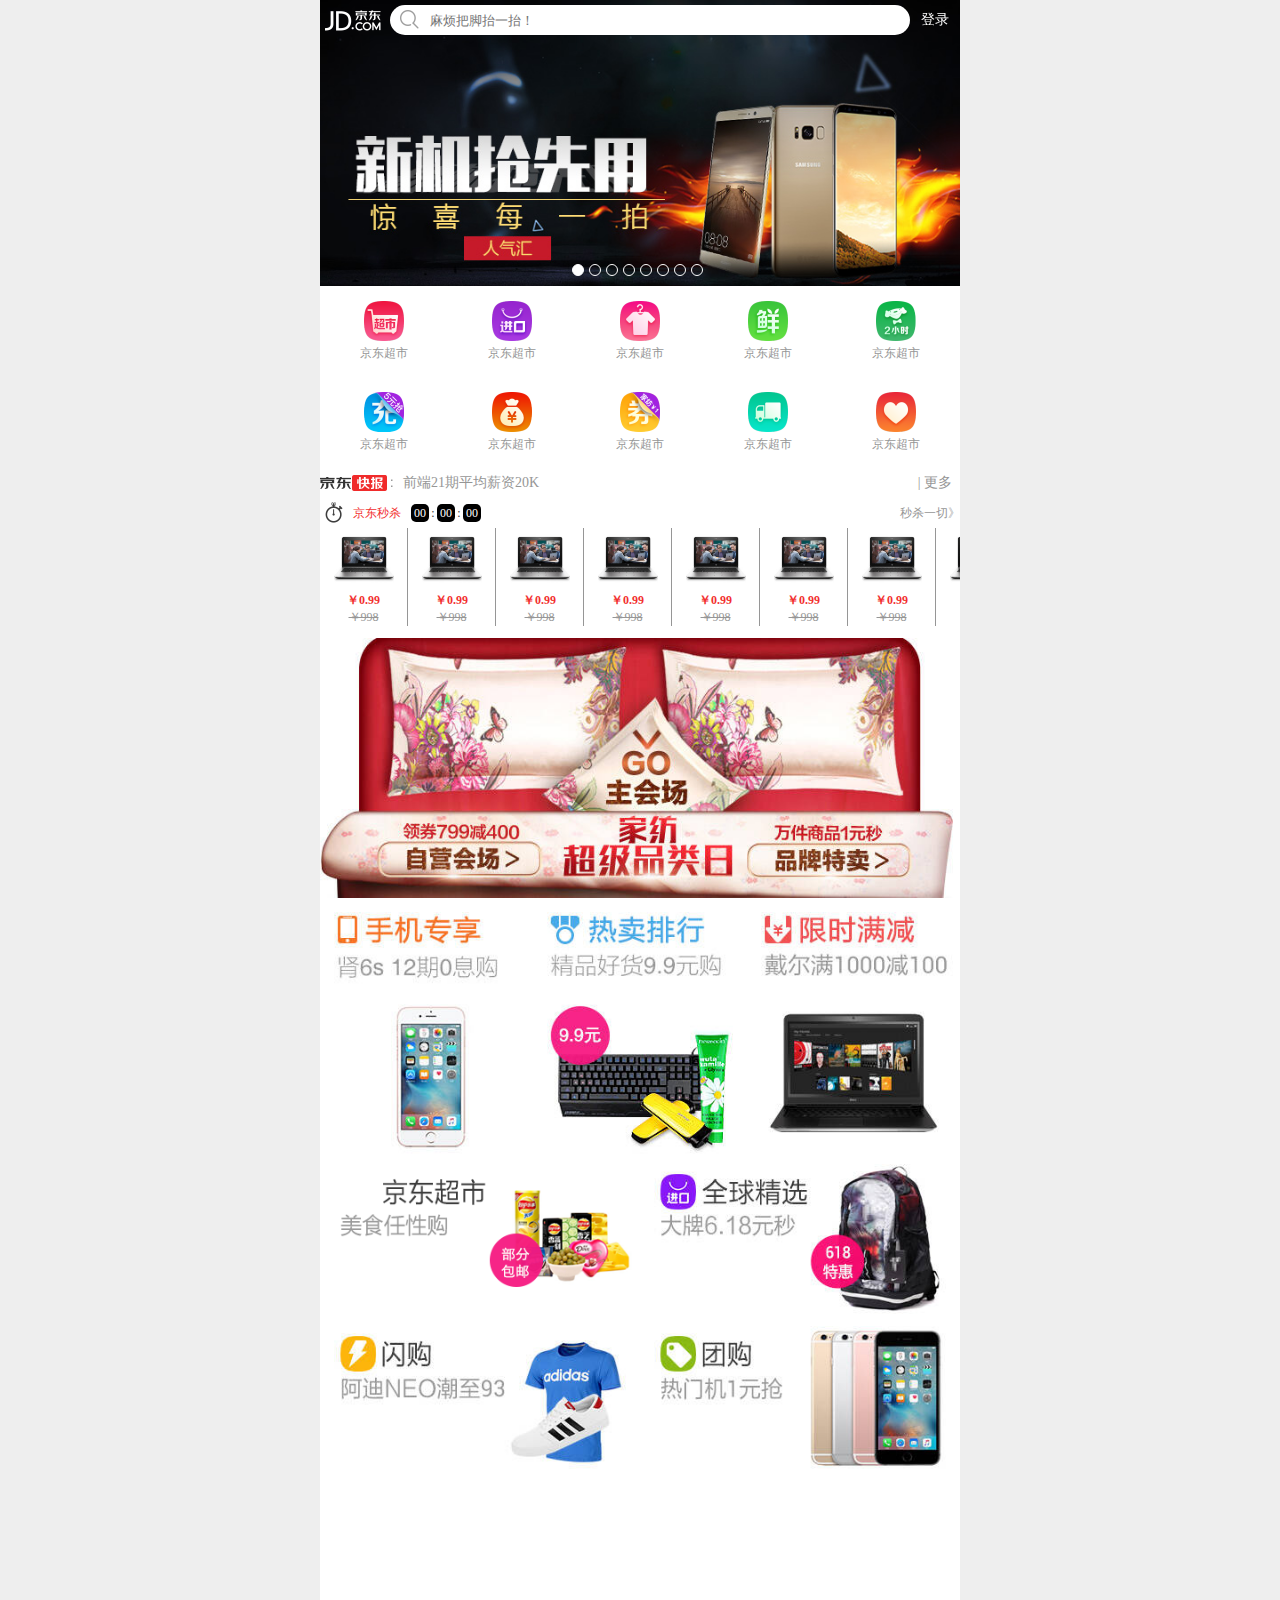
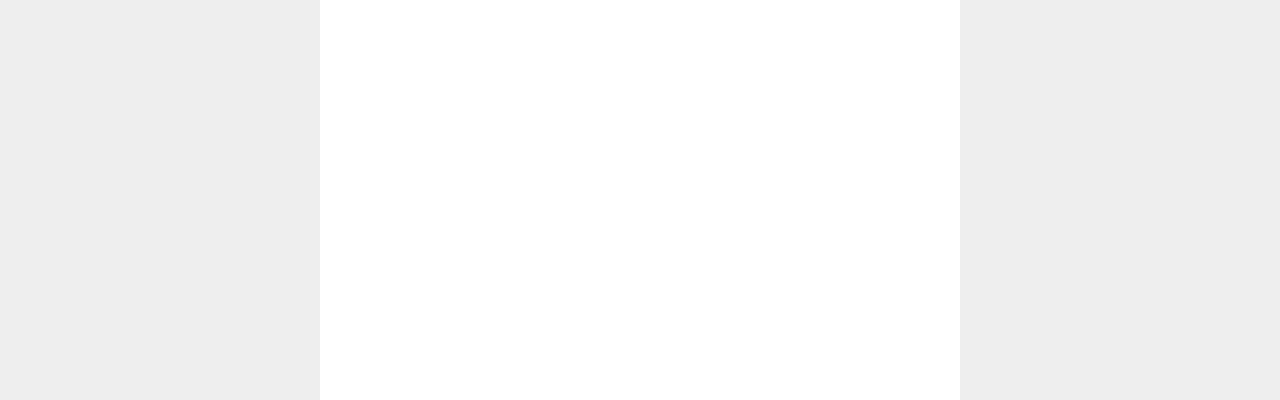
<file: index.html>
<!DOCTYPE html>
<html lang="en">
<head>
    <meta charset="UTF-8">
    <!-- 设置移动视口 -->
    <meta name="viewport" content="width=device-width, initial-scale=1.0">
    <meta http-equiv="X-UA-Compatible" content="ie=edge">
    <title>JDM-25</title>
    <link rel="stylesheet" href="css/base.css">
    <link rel="stylesheet" href="css/index.css">
    <!-- 图片 -->
    <link rel="icon" href="favicon.ico">
</head>
<body>
    <!-- 布局的容器  320-640之间自适应  -->
    <div class="jd-layout">
        <!-- 头部 -->
        <div class="jd-header">           
            <a href="#" class="logo jd-sprite"></a>
            <div class="search">
                <span class="search-icon jd-sprite"></span>
                <!-- 提升用户体验 -->
                <input type="search" placeholder="麻烦把脚抬一抬！" >
            </div>
            <a href="#" class="login">登录</a>
        </div>       
        <!-- 轮播图 -->
        <div class="jd-banner">
            <ul>                
                <!-- (li>a[href="#"]>img[src="images/banner0$.jpg"])*8 -->                
                <li><a href="#"><img src="images/banner01.jpg" alt=""></a></li>
                <li><a href="#"><img src="images/banner02.jpg" alt=""></a></li>
                <li><a href="#"><img src="images/banner03.jpg" alt=""></a></li>
                <li><a href="#"><img src="images/banner04.jpg" alt=""></a></li>
                <li><a href="#"><img src="images/banner05.jpg" alt=""></a></li>
                <li><a href="#"><img src="images/banner06.jpg" alt=""></a></li>
                <li><a href="#"><img src="images/banner07.jpg" alt=""></a></li>
                <li><a href="#"><img src="images/banner08.jpg" alt=""></a></li>              
            </ul>
            <ol>
                <li class="current"></li>
                <li></li>
                <li></li>
                <li></li>
                <li></li>
                <li></li>
                <li></li>
                <li></li>
            </ol>
        </div>
        <!-- 导航 -->
        <div class="jd-nav">
            <!-- shfit + alt + 下 -->
            <ul class="clearfix">
                <li>
                    <a href="#">
                        <img src="images/nav01.png" alt="">
                        <p>京东超市</p>
                    </a>
                </li>
                <li>
                    <a href="#">
                        <img src="images/nav02.png" alt="">
                        <p>京东超市</p>
                    </a>
                </li>
                <li>
                    <a href="#">
                        <img src="images/nav03.png" alt="">
                        <p>京东超市</p>
                    </a>
                </li>
                <li>
                    <a href="#">
                        <img src="images/nav04.png" alt="">
                        <p>京东超市</p>
                    </a>
                </li>
                <li>
                    <a href="#">
                        <img src="images/nav05.png" alt="">
                        <p>京东超市</p>
                    </a>
                </li>
                <li>
                    <a href="#">
                        <img src="images/nav06.png" alt="">
                        <p>京东超市</p>
                    </a>
                </li>
                <li>
                    <a href="#">
                        <img src="images/nav07.png" alt="">
                        <p>京东超市</p>
                    </a>
                </li>
                <li>
                    <a href="#">
                        <img src="images/nav08.png" alt="">
                        <p>京东超市</p>
                    </a>
                </li>
                <li>
                    <a href="#">
                        <img src="images/nav09.png" alt="">
                        <p>京东超市</p>
                    </a>
                </li>
                <li>
                    <a href="#">
                        <img src="images/nav10.png" alt="">
                        <p>京东超市</p>
                    </a>
                </li>
            </ul>
        </div>
        <!-- 快报 -->
        <div class="jd-news">
            <img src="images/jd-news-tit.png" class="logo" alt="">
            <div class="list">
                <ul>
                    <li>前端21期平均薪资20K</li>
                    <li>前端22期平均薪资30K</li>
                    <li>前端23期平均薪资40K</li>
                    <li>前端24期平均薪资40K</li>
                    <li>前端25期平均薪资60K</li>
                    <li>前端21期平均薪资20K</li>
                </ul>
            </div>
            <a href="#" class="more">| 更多</a>
        </div>

        <!-- 秒杀模块 -->
        <div class="jd-seckill">
            <!-- 头部 -->
            <div class="sk-header"> 
                <span class="logo fl jd-sprite"></span>
                <span class="title fl">京东秒杀</span>
                <div class="time fl">
                    <span>00</span>
                    <span>:</span>
                    <span>00</span>
                    <span>:</span>
                    <span>00</span>
                </div>
                <a href="#" class="more fr">秒杀一切》</a>
            </div>
            <!-- 内容 -->
            <div class="sk-content">
                <ul class="clearfix">
                    <li>
                        <a href="#">
                            <img src="images/sec04.jpg" alt="">
                            <p>￥0.99</p>
                            <p>￥998</p>
                        </a>
                    </li>
                    <li>
                        <a href="#">
                            <img src="images/sec04.jpg" alt="">
                            <p>￥0.99</p>
                            <p>￥998</p>
                        </a>
                    </li>
                    <li>
                        <a href="#">
                            <img src="images/sec04.jpg" alt="">
                            <p>￥0.99</p>
                            <p>￥998</p>
                        </a>
                    </li>
                    <li>
                        <a href="#">
                            <img src="images/sec04.jpg" alt="">
                            <p>￥0.99</p>
                            <p>￥998</p>
                        </a>
                    </li>
                    <li>
                        <a href="#">
                            <img src="images/sec04.jpg" alt="">
                            <p>￥0.99</p>
                            <p>￥998</p>
                        </a>
                    </li>
                    <li>
                        <a href="#">
                            <img src="images/sec04.jpg" alt="">
                            <p>￥0.99</p>
                            <p>￥998</p>
                        </a>
                    </li>
                    <li>
                        <a href="#">
                            <img src="images/sec04.jpg" alt="">
                            <p>￥0.99</p>
                            <p>￥998</p>
                        </a>
                    </li>
                    <li>
                        <a href="#">
                            <img src="images/sec04.jpg" alt="">
                            <p>￥0.99</p>
                            <p>￥998</p>
                        </a>
                    </li>
                    <li>
                        <a href="#">
                            <img src="images/sec04.jpg" alt="">
                            <p>￥0.99</p>
                            <p>￥998</p>
                        </a>
                    </li>
                    <li>
                        <a href="#">
                            <img src="images/sec04.jpg" alt="">
                            <p>￥0.99</p>
                            <p>￥998</p>
                        </a>
                    </li>
                </ul>
            </div>
        </div>
        <!-- 主会场 -->
        <div class="jd-major clearfix">
            <a href="#"><img src="images/item01.jpg" alt=""></a>
            <a href="#"><img src="images/item02.jpg" alt=""></a>
            <a href="#"><img src="images/item03.jpg" alt=""></a>
        </div>
        <!-- 商品 -->
        <div class="jd-product">
            <ul>
                <li>
                    <a href="#"><img src="images/product_1.jpg" alt=""></a>
                    <a href="#"><img src="images/product_2.jpg" alt=""></a>
                    <a href="#"><img src="images/product_3.jpg" alt=""></a>
                </li>
                <li>
                        <a href="#"><img src="images/product_4.jpg" alt=""></a>
                        <a href="#"><img src="images/product_5.jpg" alt=""></a>                       
                </li>
                <li>
                        <a href="#"><img src="images/product_6.jpg" alt=""></a>
                        <a href="#"><img src="images/product_7.jpg" alt=""></a>                       
                </li>
            </ul>
        </div>
    </div>
    <script src="js/index.js"></script>
</body>
</html>
</file>
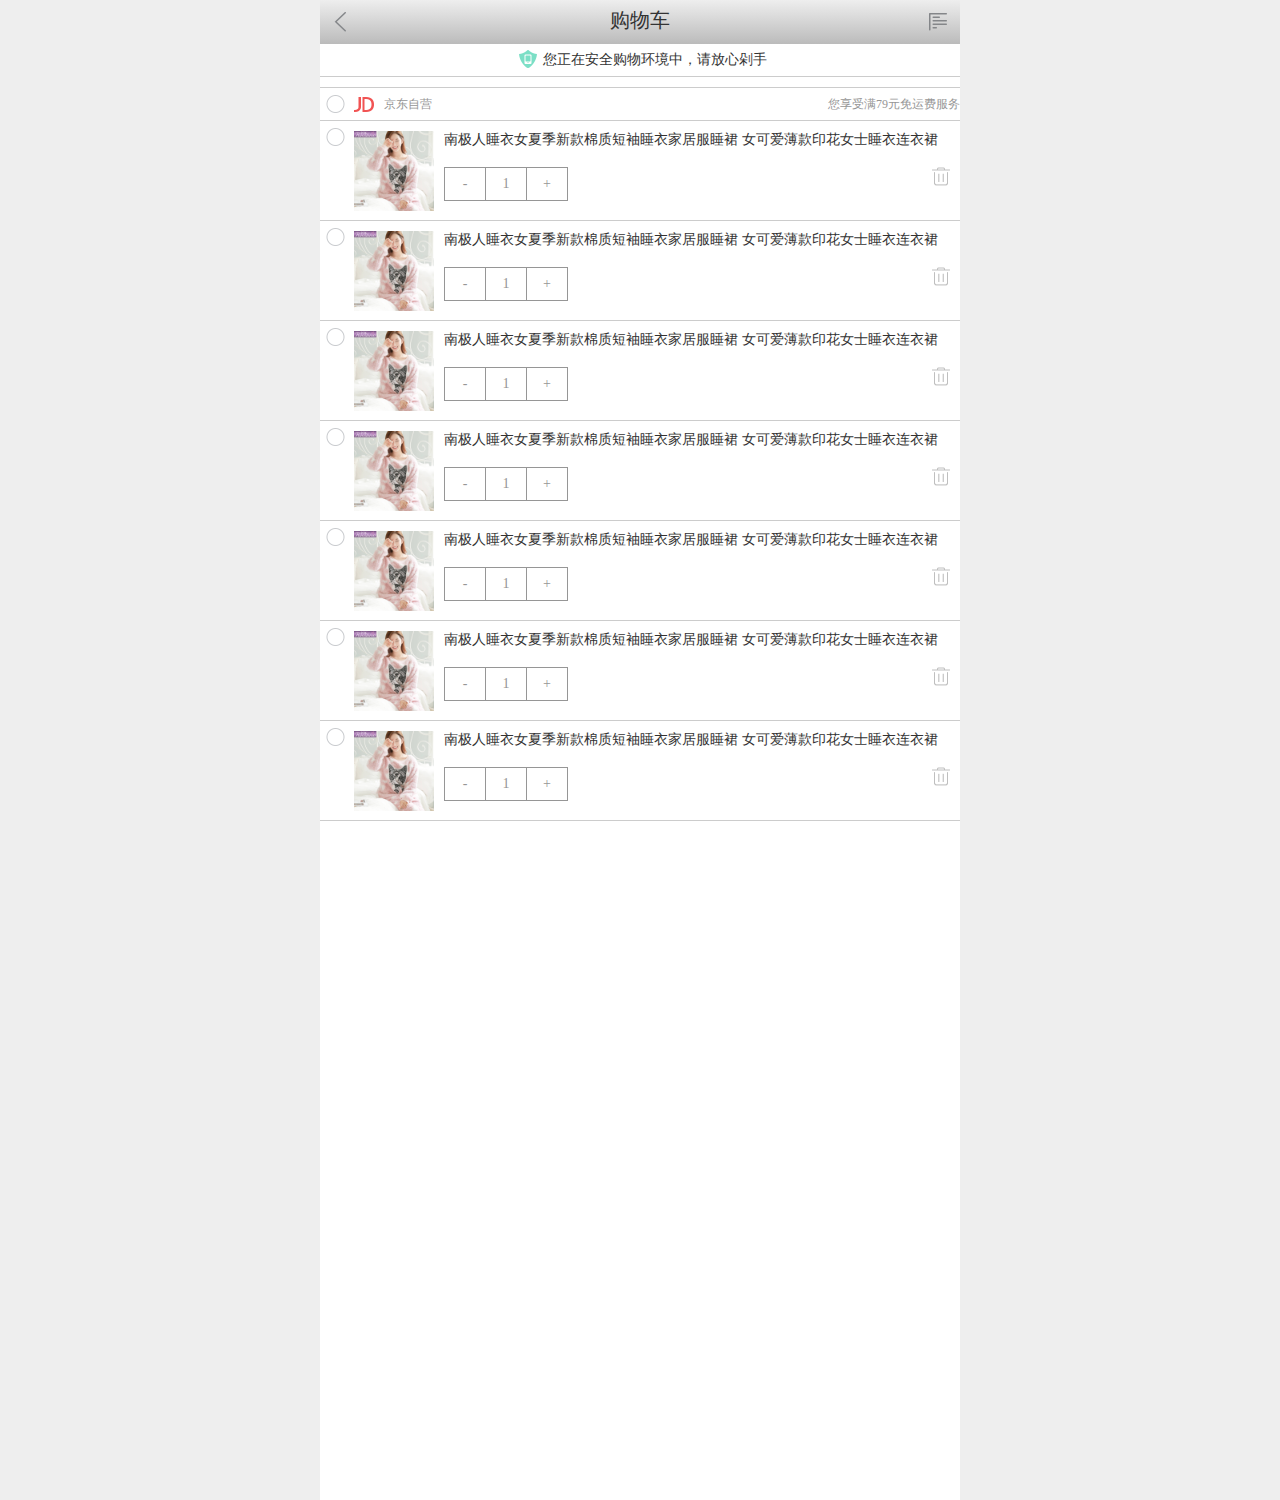
<file: cart.html>
<!DOCTYPE html>
<html lang="en">
<head>
    <meta charset="UTF-8">
    <meta name="viewport" content="width=device-width, initial-scale=1.0">
    <meta http-equiv="X-UA-Compatible" content="ie=edge">
    <title>cart-25</title>
    <link rel="stylesheet" href="css/base.css">
    <link rel="stylesheet" href="css/animate.css">
    <link rel="stylesheet" href="css/cart.css">
</head>
<body>
    <div class="cart-layout">
        <!-- 头部 -->
        <div class="cart-header header">
            <a href="#" class="back jd-sprite"></a>
            <a href="#" class="menu jd-sprite"></a>
            <div class="search">
               <h4>购物车</h4>
            </div>           
        </div>
        <!-- 安全 -->
        <div class="cart-safe  animated tada">
            <p>您正在安全购物环境中，请放心剁手</p>
        </div>
        <!-- 商品模块 -->
        <div class="cart-product">
            <!-- 头部 -->
            <div class="p-header">
                <!-- 全选按钮 -->
                <span class="chk-all chk jd-sprite"></span>
                <!-- logo -->
                <span class="logo fl jd-sprite"></span>
                <!-- title -->
                <span class="title fl">京东自营</span>
                <!-- 免运费 -->
                <span class="free fr">您享受满79元免运费服务</span>
            </div>
            <!-- 内容 -->
            <div class="p-content">
                <div class="item">
                    <!-- 复选框 -->
                    <span class="chk-one chk jd-sprite"></span>
                    <div class="item-in">
                        <img src="images/detail01.jpg" class="info-img" alt="">
                        <!-- 信息 -->
                        <div class="info">
                            <p class="text">南极人睡衣女夏季新款棉质短袖睡衣家居服睡裙 女可爱薄款印花女士睡衣连衣裙 </p>
                            <div class="option">
                                <div class="count fl">
                                    <span>-</span>
                                    <span>1</span>
                                    <span>+</span>
                                </div>
                                <div class="del fr">
                                    <div class="del-up"></div>
                                    <div class="del-down"></div>
                                </div>
                            </div>
                        </div>
                    </div>
                </div>
                <div class="item">
                    <!-- 复选框 -->
                    <span class="chk-one chk jd-sprite"></span>
                    <div class="item-in">
                        <img src="images/detail01.jpg" class="info-img" alt="">
                        <!-- 信息 -->
                        <div class="info">
                            <p class="text">南极人睡衣女夏季新款棉质短袖睡衣家居服睡裙 女可爱薄款印花女士睡衣连衣裙 </p>
                            <div class="option">
                                <div class="count fl">
                                    <span>-</span>
                                    <span>1</span>
                                    <span>+</span>
                                </div>
                                <div class="del fr">
                                    <div class="del-up"></div>
                                    <div class="del-down"></div>
                                </div>
                            </div>
                        </div>
                    </div>
                </div>
                <div class="item">
                    <!-- 复选框 -->
                    <span class="chk-one chk jd-sprite"></span>
                    <div class="item-in">
                        <img src="images/detail01.jpg" class="info-img" alt="">
                        <!-- 信息 -->
                        <div class="info">
                            <p class="text">南极人睡衣女夏季新款棉质短袖睡衣家居服睡裙 女可爱薄款印花女士睡衣连衣裙 </p>
                            <div class="option">
                                <div class="count fl">
                                    <span>-</span>
                                    <span>1</span>
                                    <span>+</span>
                                </div>
                                <div class="del fr">
                                    <div class="del-up"></div>
                                    <div class="del-down"></div>
                                </div>
                            </div>
                        </div>
                    </div>
                </div>
                <div class="item">
                    <!-- 复选框 -->
                    <span class="chk-one chk jd-sprite"></span>
                    <div class="item-in">
                        <img src="images/detail01.jpg" class="info-img" alt="">
                        <!-- 信息 -->
                        <div class="info">
                            <p class="text">南极人睡衣女夏季新款棉质短袖睡衣家居服睡裙 女可爱薄款印花女士睡衣连衣裙 </p>
                            <div class="option">
                                <div class="count fl">
                                    <span>-</span>
                                    <span>1</span>
                                    <span>+</span>
                                </div>
                                <div class="del fr">
                                    <div class="del-up"></div>
                                    <div class="del-down"></div>
                                </div>
                            </div>
                        </div>
                    </div>
                </div>
                <div class="item">
                    <!-- 复选框 -->
                    <span class="chk-one chk jd-sprite"></span>
                    <div class="item-in">
                        <img src="images/detail01.jpg" class="info-img" alt="">
                        <!-- 信息 -->
                        <div class="info">
                            <p class="text">南极人睡衣女夏季新款棉质短袖睡衣家居服睡裙 女可爱薄款印花女士睡衣连衣裙 </p>
                            <div class="option">
                                <div class="count fl">
                                    <span>-</span>
                                    <span>1</span>
                                    <span>+</span>
                                </div>
                                <div class="del fr">
                                    <div class="del-up"></div>
                                    <div class="del-down"></div>
                                </div>
                            </div>
                        </div>
                    </div>
                </div>
                <div class="item">
                    <!-- 复选框 -->
                    <span class="chk-one chk jd-sprite"></span>
                    <div class="item-in">
                        <img src="images/detail01.jpg" class="info-img" alt="">
                        <!-- 信息 -->
                        <div class="info">
                            <p class="text">南极人睡衣女夏季新款棉质短袖睡衣家居服睡裙 女可爱薄款印花女士睡衣连衣裙 </p>
                            <div class="option">
                                <div class="count fl">
                                    <span>-</span>
                                    <span>1</span>
                                    <span>+</span>
                                </div>
                                <div class="del fr">
                                    <div class="del-up"></div>
                                    <div class="del-down"></div>
                                </div>
                            </div>
                        </div>
                    </div>
                </div>
                <div class="item">
                    <!-- 复选框 -->
                    <span class="chk-one chk jd-sprite"></span>
                    <div class="item-in">
                        <img src="images/detail01.jpg" class="info-img" alt="">
                        <!-- 信息 -->
                        <div class="info">
                            <p class="text">南极人睡衣女夏季新款棉质短袖睡衣家居服睡裙 女可爱薄款印花女士睡衣连衣裙 </p>
                            <div class="option">
                                <div class="count fl">
                                    <span>-</span>
                                    <span>1</span>
                                    <span>+</span>
                                </div>
                                <div class="del fr">
                                    <div class="del-up"></div>
                                    <div class="del-down"></div>
                                </div>
                            </div>
                        </div>
                    </div>
                </div>
            </div>
        </div>
        <!-- 模态框 -->
        <div class="win-box">
            <div class="del-box">
                <p>大哥，确定不要这个商品了吗？</p>
                <div class="btn clearfix">
                    <a href="#" class="cancel fl">取消</a>
                    <a href="#" class="ok fr">确认</a>
                </div>
            </div>
        </div>
    </div>
    <script src="js/cart.js"></script>
</body>
</html>
</file>
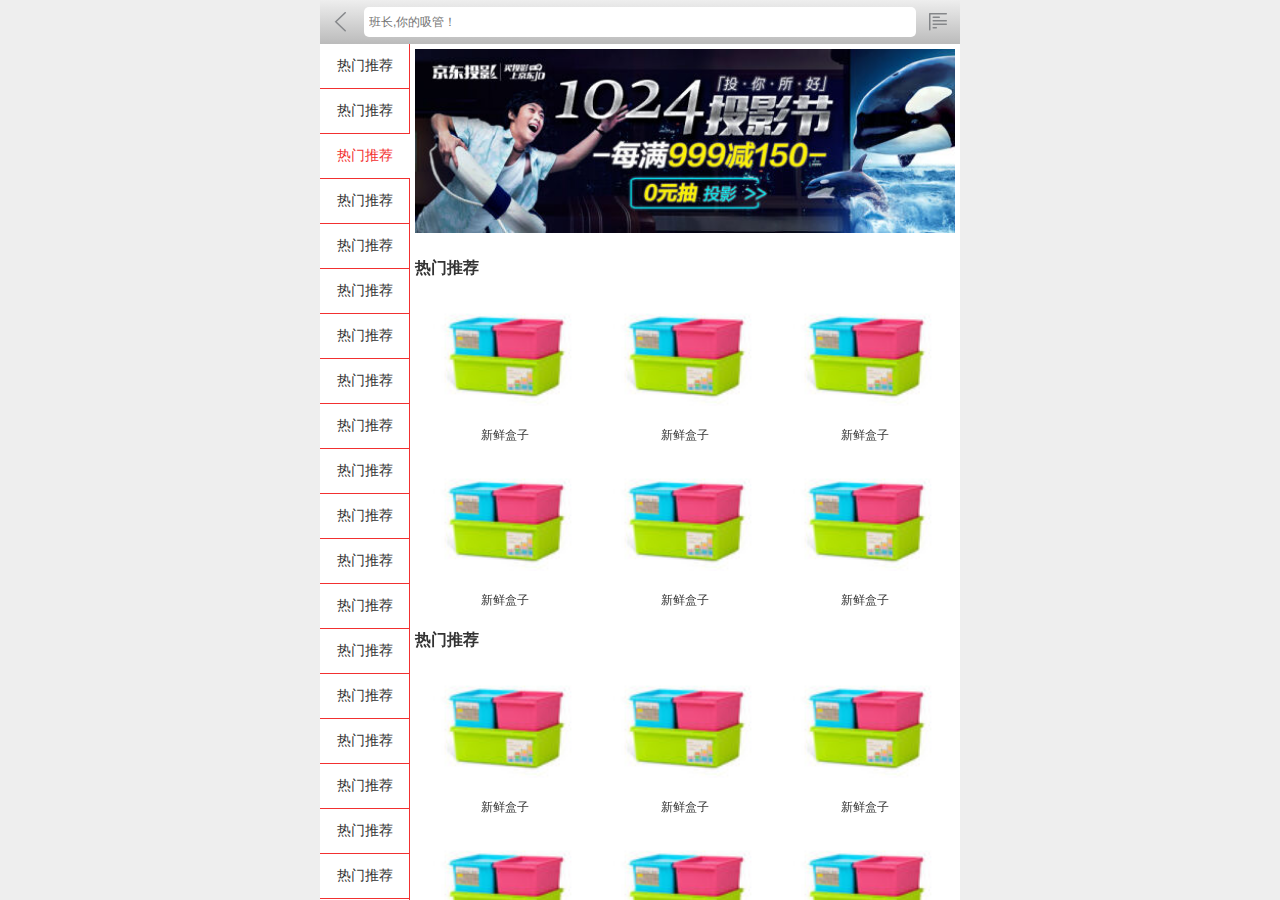
<file: category.html>
<!DOCTYPE html>
<html lang="en">
<head>
    <meta charset="UTF-8">
    <meta name="viewport" content="width=device-width, initial-scale=1.0">
    <meta http-equiv="X-UA-Compatible" content="ie=edge">
    <title>cate-25</title>
    <link rel="stylesheet" href="css/base.css">
    <link rel="stylesheet" href="css/cate.css">
</head>
<body>
    <!-- 布局容器 -->
    <div class="cate-layout">
        <!-- 头部 -->
        <div class="cate-header header">
            <a href="#" class="back jd-sprite"></a>
            <a href="#" class="menu jd-sprite"></a>
            <div class="search">
                <input type="search" placeholder="班长,你的吸管！">
            </div>           
        </div>
        <!-- 内容 -->
        <div class="cate-content">
            <div class="c-left">
                <ul>
                    <li>热门推荐</li>
                    <li>热门推荐</li>
                    <li class="current">热门推荐</li>
                    <li>热门推荐</li>
                    <li>热门推荐</li>
                    <li>热门推荐</li>
                    <li>热门推荐</li>
                    <li>热门推荐</li>
                    <li>热门推荐</li>
                    <li>热门推荐</li>
                    <li>热门推荐</li>
                    <li>热门推荐</li>
                    <li>热门推荐</li>
                    <li>热门推荐</li>
                    <li>热门推荐</li>
                    <li>热门推荐</li>
                    <li>热门推荐</li>
                    <li>热门推荐</li>
                    <li>热门推荐</li>
                    <li>热门推荐</li>
                    <li>热门推荐</li>
                </ul>
            </div>
            <div class="c-right">
                <div class="right-in">
                    <a href="#" class="cate-banner">
                        <img src="images/cate_banner.jpg" alt="">
                    </a>
                    <h3>热门推荐</h3>
                    <ul class="clearfix">
                        <li>
                            <a href="#">
                                <img src="images/cate_item06.jpg" alt="">
                                <p>新鲜盒子</p>
                            </a>
                        </li>
                        <li>
                            <a href="#">
                                <img src="images/cate_item06.jpg" alt="">
                                <p>新鲜盒子</p>
                            </a>
                        </li>
                        <li>
                            <a href="#">
                                <img src="images/cate_item06.jpg" alt="">
                                <p>新鲜盒子</p>
                            </a>
                        </li>
                        <li>
                            <a href="#">
                                <img src="images/cate_item06.jpg" alt="">
                                <p>新鲜盒子</p>
                            </a>
                        </li>
                        <li>
                            <a href="#">
                                <img src="images/cate_item06.jpg" alt="">
                                <p>新鲜盒子</p>
                            </a>
                        </li>
                        <li>
                            <a href="#">
                                <img src="images/cate_item06.jpg" alt="">
                                <p>新鲜盒子</p>
                            </a>
                        </li>
                    </ul>
                    <h3>热门推荐</h3>
                    <ul class="clearfix">
                        <li>
                            <a href="#">
                                <img src="images/cate_item06.jpg" alt="">
                                <p>新鲜盒子</p>
                            </a>
                        </li>
                        <li>
                            <a href="#">
                                <img src="images/cate_item06.jpg" alt="">
                                <p>新鲜盒子</p>
                            </a>
                        </li>
                        <li>
                            <a href="#">
                                <img src="images/cate_item06.jpg" alt="">
                                <p>新鲜盒子</p>
                            </a>
                        </li>
                        <li>
                            <a href="#">
                                <img src="images/cate_item06.jpg" alt="">
                                <p>新鲜盒子</p>
                            </a>
                        </li>
                        <li>
                            <a href="#">
                                <img src="images/cate_item06.jpg" alt="">
                                <p>新鲜盒子</p>
                            </a>
                        </li>
                        <li>
                            <a href="#">
                                <img src="images/cate_item06.jpg" alt="">
                                <p>新鲜盒子</p>
                            </a>
                        </li>
                    </ul>
                    <h3>热门推荐</h3>
                    <ul class="clearfix">
                        <li>
                            <a href="#">
                                <img src="images/cate_item06.jpg" alt="">
                                <p>新鲜盒子</p>
                            </a>
                        </li>
                        <li>
                            <a href="#">
                                <img src="images/cate_item06.jpg" alt="">
                                <p>新鲜盒子</p>
                            </a>
                        </li>
                        <li>
                            <a href="#">
                                <img src="images/cate_item06.jpg" alt="">
                                <p>新鲜盒子</p>
                            </a>
                        </li>
                        <li>
                            <a href="#">
                                <img src="images/cate_item06.jpg" alt="">
                                <p>新鲜盒子</p>
                            </a>
                        </li>
                        <li>
                            <a href="#">
                                <img src="images/cate_item06.jpg" alt="">
                                <p>新鲜盒子</p>
                            </a>
                        </li>
                        <li>
                            <a href="#">
                                <img src="images/cate_item06.jpg" alt="">
                                <p>新鲜盒子</p>
                            </a>
                        </li>
                    </ul>
                </div>
            </div>
        </div>
    </div>
    <script src="js/iscroll.js"></script>
    <script src="js/cate.js"></script>
</body>
</html>
</file>
<file: css/index.css>
body {
  background-color: #eee;
}
.jd-layout {
  background-color: #fff;
  width: 100%;
  max-width: 640px;
  min-width: 320px;
  height: 2000px;
  margin: 0 auto;
}
/*头部*/
.jd-header {
  position: fixed;
  width: 100%;
  max-width: 640px;
  min-width: 320px;
  height: 40px;
  padding-left: 70px;
  padding-right: 50px;
  z-index: 9999;
  /*搜索*/
}
.jd-header .search {
  position: relative;
  width: 100%;
  height: 100%;
  padding-top: 5px;
}
.jd-header .search input {
  width: 100%;
  height: 30px;
  border-radius: 15px;
  padding-left: 40px;
}
.jd-header .search .search-icon {
  position: absolute;
  left: 10px;
  top: 10px;
  width: 20px;
  height: 20px;
  background-position: -60px -110px;
}
.jd-header .logo {
  position: absolute;
  top: 7px;
  left: 5px;
  width: 60px;
  height: 25px;
  background-position: 0 -106px;
}
.jd-header .login {
  position: absolute;
  top: 0;
  right: 0;
  width: 50px;
  height: 40px;
  color: #fff;
  text-align: center;
  line-height: 40px;
}
/*banner*/
.jd-banner {
  position: relative;
  overflow: hidden;
  /*轮播图片*/
  /*小圆点*/
}
.jd-banner ul li {
  position: absolute;
  left: 0;
  top: 0;
  transform: translateX(220%);
}
.jd-banner ul li a {
  display: block;
}
.jd-banner ul li a img {
  width: 100%;
  display: block;
}
.jd-banner ul li:first-child {
  transform: translateX(0);
}
.jd-banner ul li:last-child {
  transform: translateX(-100%);
}
.jd-banner ul li:nth-child(2) {
  transform: translateX(100%);
}
.jd-banner ol {
  position: absolute;
  left: 50%;
  bottom: 10px;
  transform: translateX(-50%);
}
.jd-banner ol li {
  float: left;
  width: 12px;
  height: 12px;
  border: 1px solid #fff;
  border-radius: 50%;
  margin-right: 5px;
}
.jd-banner ol li.current {
  background-color: #fff;
}
/*导航*/
.jd-nav ul li {
  float: left;
  width: 20%;
  text-align: center;
  padding: 15px 0;
}
.jd-nav ul li img {
  width: 40px;
}
.jd-nav ul li p {
  color: #969696;
  font-size: 12px;
}
/*快报*/
.jd-news {
  position: relative;
  height: 30px;
  padding-left: 73px;
  padding-right: 50px;
  overflow: hidden;
}
.jd-news .logo {
  position: absolute;
  left: 0;
  top: 7px;
  width: 73px;
  height: 16px;
}
.jd-news .more {
  position: absolute;
  right: 0;
  top: 0;
  width: 50px;
  height: 30px;
  text-align: center;
  line-height: 30px;
  color: #969696;
}
.jd-news .list ul {
  padding-left: 10px;
}
.jd-news .list ul li {
  color: #969696;
  line-height: 30px;
}
/*秒杀模块*/
.jd-seckill {
  /*头部*/
  /*内容*/
}
.jd-seckill .sk-header {
  height: 30px;
  line-height: 30px;
}
.jd-seckill .sk-header .logo {
  width: 18px;
  height: 21px;
  background-position: -84px -110px;
  margin: 4px 0 0 5px;
}
.jd-seckill .sk-header .title {
  color: #F23030;
  font-size: 12px;
  margin: 0 10px;
}
.jd-seckill .sk-header .time {
  padding-top: 6px;
}
.jd-seckill .sk-header .time span {
  float: left;
  line-height: 18px;
  font-size: 12px;
  text-align: center;
}
.jd-seckill .sk-header .time span:nth-child(odd) {
  width: 18px;
  height: 18px;
  background-color: #000;
  color: #fff;
  border-radius: 5px;
}
.jd-seckill .sk-header .time span:nth-child(even) {
  width: 8px;
}
.jd-seckill .sk-header .more {
  font-size: 12px;
  color: #969696;
}
.jd-seckill .sk-content {
  overflow: auto;
  height: 110px;
}
.jd-seckill .sk-content ul {
  width: 880px;
}
.jd-seckill .sk-content ul li {
  float: left;
  width: 88px;
  text-align: center;
  border-right: 1px solid #969696;
}
.jd-seckill .sk-content ul li img {
  width: 60px;
}
.jd-seckill .sk-content ul li p {
  font-size: 12px;
}
.jd-seckill .sk-content ul li p:nth-child(2) {
  color: #F23030;
  font-weight: bold;
}
.jd-seckill .sk-content ul li p:nth-child(3) {
  text-decoration: line-through;
  color: #969696;
}
.jd-seckill .sk-content ul li:last-child {
  border-right: none;
}
/*主会场*/
.jd-major a {
  float: left;
  width: 33.33%;
}
.jd-major a img {
  display: block;
  width: 100%;
}
/*商品*/
.jd-product ul li a {
  float: left;
  width: 50%;
}
.jd-product ul li a img {
  display: block;
  width: 100%;
}
.jd-product ul li:first-child a {
  width: 33.33%;
}
</file>
<file: css/cart.css>
body {
  background-color: #eee;
}
.cart-layout {
  position: relative;
  max-width: 640px;
  min-width: 320px;
  background-color: #fff;
  height: 1500px;
  margin: 0 auto;
}
.cart-header {
  position: static;
}
.cart-header h4 {
  text-align: center;
  font-size: 20px;
  font-weight: normal;
}
/*安全*/
.cart-safe {
  height: 33px;
  border-bottom: 1px solid #ccc;
  line-height: 32px;
  text-align: center;
}
.cart-safe p {
  position: relative;
  display: inline-block;
  padding-left: 30px;
}
.cart-safe p::before {
  content: "";
  position: absolute;
  left: 6px;
  top: 6px;
  width: 18px;
  height: 18px;
  background: url(../images/safe_icon.png) no-repeat;
  background-size: 18px 18px;
}
/*商品*/
.cart-product {
  margin-top: 10px;
}
.cart-product .p-header {
  position: relative;
  height: 34px;
  border-top: 1px solid #ccc;
  border-bottom: 1px solid #ccc;
  line-height: 32px;
  font-size: 12px;
  color: #969696;
  padding-left: 34px;
}
.cart-product .p-header .logo {
  width: 20px;
  height: 16px;
  margin-top: 9px;
  margin-right: 10px;
}
.cart-product .chk {
  position: absolute;
  top: 6px;
  left: 6px;
  width: 20px;
  height: 20px;
  background-position: -180px -89px;
}
.cart-product .p-content .item {
  position: relative;
  height: 100px;
  border-bottom: 1px solid #ccc;
  padding-left: 34px;
}
.cart-product .p-content .item .item-in {
  height: 100%;
}
.cart-product .p-content .item .item-in .info-img {
  width: 80px;
  height: 80px;
  float: left;
  margin-top: 10px;
}
.cart-product .p-content .item .item-in .info {
  height: 100%;
  overflow: hidden;
  padding: 10px;
}
.cart-product .p-content .item .item-in .info p {
  height: 36px;
  line-height: 18px;
  overflow: hidden;
}
.cart-product .p-content .item .item-in .info .option {
  background-color: yellow;
}
.cart-product .p-content .item .item-in .info .option .count span {
  float: left;
  border: 1px solid #969696;
  width: 40px;
  height: 32px;
  text-align: center;
  line-height: 32px;
  color: #969696;
  cursor: pointer;
}
.cart-product .p-content .item .item-in .info .option .count span:nth-child(2) {
  border-left: none;
  border-right: none;
}
.cart-product .p-content .item .item-in .info .option .del {
  width: 18px;
  height: 22px;
  cursor: pointer;
}
.cart-product .p-content .item .item-in .info .option .del span {
  float: left;
}
.cart-product .p-content .item .item-in .info .option .del .del-up {
  width: 18px;
  height: 4px;
  background: url(../images/delete_up.png);
  background-size: 18px 4px;
  transition: transform 0.3s;
  /*过渡*/
  transform-origin: right;
}
.cart-product .p-content .item .item-in .info .option .del .del-down {
  width: 18px;
  height: 18px;
  background: url(../images/delete_down.png);
  background-size: 18px 18px;
  margin-top: -2px;
}
.cart-product .p-content .item .item-in .info .option .del.open .del-up {
  transform: rotate(15deg);
}
/*模态框*/
.win-box {
  display: none;
  position: fixed;
  left: 0;
  top: 0;
  background-color: rgba(0, 0, 0, 0.3);
  width: 100%;
  height: 100%;
}
.win-box .del-box {
  width: 80%;
  background-color: #fff;
  margin: 0 auto;
  margin-top: 200px;
  border-radius: 10px;
  padding: 10px;
  text-align: center;
}
.win-box .del-box p {
  font-size: 16px;
  line-height: 70px;
  border-bottom: 1px solid #969696;
}
.win-box .del-box .btn {
  padding-top: 10px;
}
.win-box .del-box .btn a {
  height: 40px;
  width: 40%;
  border: 1px solid #969696;
  border-radius: 5px;
  line-height: 40px;
}
.win-box .del-box .btn .ok {
  background-color: #F23030;
  color: #fff;
}
</file>
<file: css/cate.css>
body {
  background-color: #eee;
}
html,
body {
  height: 100%;
}
.cate-layout {
  position: relative;
  width: 100%;
  height: 100%;
  max-width: 640px;
  min-width: 320px;
  background-color: #fff;
  margin: 0 auto;
  padding-top: 44px;
}
/*头部*/
.cate-header .search input {
  width: 100%;
  height: 30px;
  border-radius: 5px;
  font-size: 12px;
  padding-left: 5px;
}
.cate-content {
  height: 100%;
}
.cate-content .c-left {
  width: 90px;
  height: 100%;
  overflow: hidden;
  float: left;
}
.cate-content .c-left ul li {
  width: 100%;
  height: 45px;
  border-right: 1px solid #F23030;
  border-bottom: 1px solid #F23030;
  text-align: center;
  line-height: 44px;
}
.cate-content .c-left ul li.current {
  border-right: none;
  color: #F23030;
}
.cate-content .c-right {
  height: 100%;
  overflow: hidden;
  padding: 5px;
}
.cate-content .c-right .cate-banner img {
  width: 100%;
}
.cate-content .c-right h3 {
  margin-top: 20px;
}
.cate-content .c-right ul li {
  float: left;
  width: 33.33%;
  text-align: center;
}
.cate-content .c-right ul li img {
  width: 80%;
}
.cate-content .c-right ul li p {
  font-size: 12px;
}
</file>
<file: css/base.css>
/*css reset 初始化*/
body,
div,
ul,
li,
ol,
h1,
h2,
h3,
h4,
h5,
h6,
input,
textarea,
select,
p,
dl,
dt,
dd,
a,
img,
button,
form,
table,
th,
tr,
td,
tbody,
article,
aside,
details,
figcaption,
figure,
footer,
header,
menu,
nav,
section {
  margin: 0;
  padding: 0;
  /*所有的元素采用内减模式*/
  box-sizing: border-box;
  -webkit-box-sizing: border-box;
  -webkit-tap-highlight-color: transparent;
}
body {
  font-size: 14px;
  color: #333;
  font-family: 'Microsoft Yahei', 'Times New Roman', Times, serif;
  /*后面都是备胎*/
}
ul,
ol {
  list-style: none;
}
a,
a:hover {
  text-decoration: none;
  color: #333;
}
input {
  border: none;
  /*去除边框*/
  outline: none;
  /*去除轮廓线*/
  -webkit-appearance: none;
  /*去除 表单在移动端 阴影 立体 效果 */
}
/*css common 公共样式*/
.fl {
  float: left;
}
.fr {
  float: right;
}
/*清除浮动*/
.clearfix::before,
.clearfix::after {
  content: "";
  clear: both;
  display: block;
  height: 0;
  visibility: hidden;
  line-height: 0;
}
.jd-sprite {
  background-image: url(../images/jd-sprites.png);
  background-size: 200px 200px;
  /*压缩背景图片*/
}
/*公共头部*/
.header {
  position: absolute;
  top: 0;
  left: 0;
  width: 100%;
  height: 44px;
  background-image: linear-gradient(#eee, #bbb);
}
.header .back,
.header .menu {
  width: 44px;
  height: 44px;
  float: left;
  background-position: -22px 0;
  padding: 12px;
  background-origin: content-box;
  background-clip: content-box;
}
.header .menu {
  float: right;
  background-position: -60px 0;
}
.header .search {
  height: 44px;
  overflow: hidden;
  padding-top: 7px;
}
</file>
